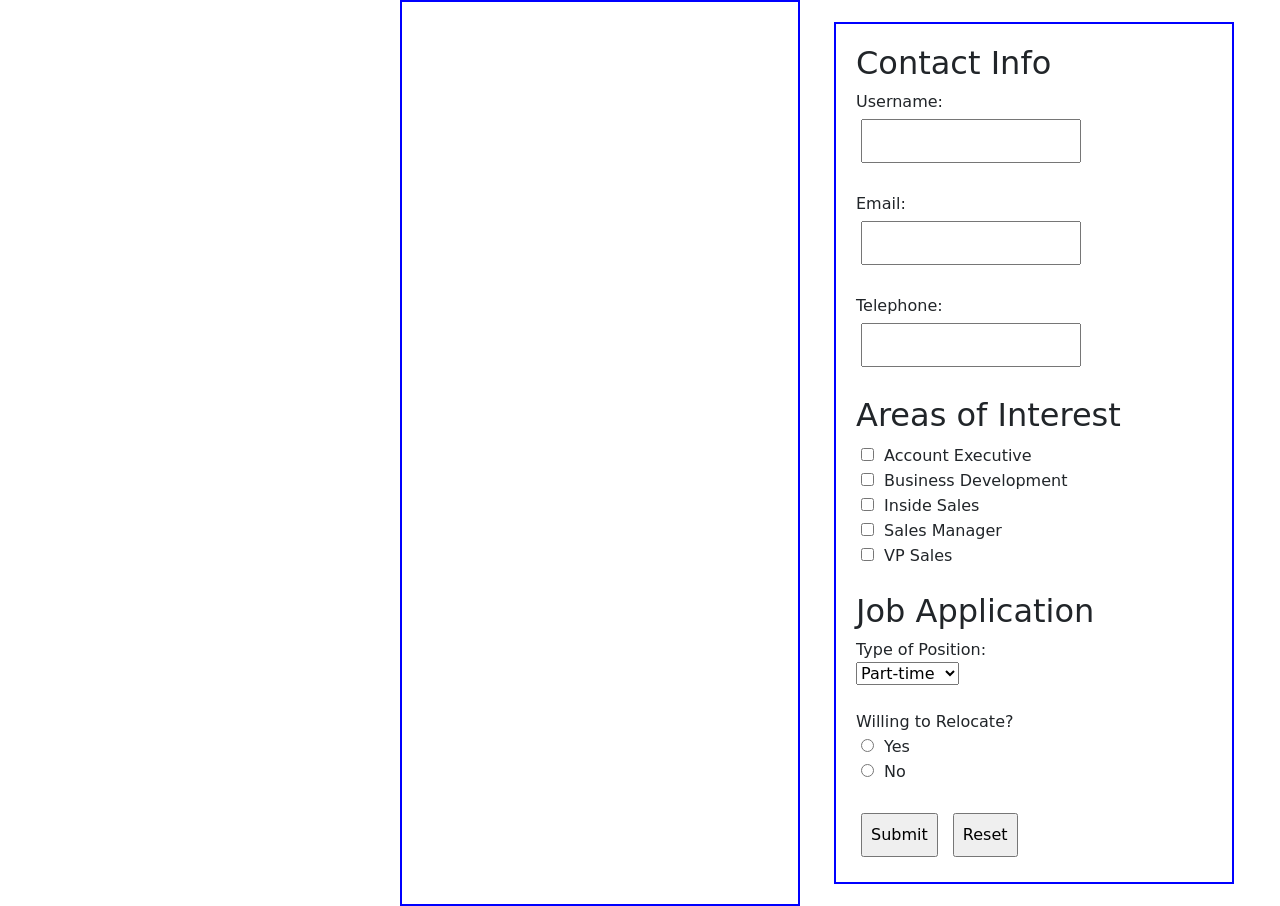
<file: index.html>
<!DOCTYPE html>
<html>

<head>

<fieldset>
  
<title>My Website</title>

<link href="https://cdn.jsdelivr.net/npm/bootstrap@5.3.0/dist/css/bootstrap.min.css" rel="stylesheet">
<link rel="stylesheet" href="styles.css">

  
<script>

function validateForm(){

let name= document.getElementById("fullname").value;
let email= document.getElementById("email").value;
let telephone= document.getElementById("telephone").value;

if(name === "" || email === "" || telephone === ""){
alert("Please fill in all required fields");
return false;
}

return true;

}

</script>

</head>

<body>

<div class="container">

<form>
<fieldset>
<h2>Contact Info</h2>


  Username:<br>
<input type="text" name="username"><br><br>

Email:<br>
<input type="text" name="email"><br><br>

Telephone:<br>
<input type="text" name="telephone"><br><br>


  
  <h2>Areas of Interest</h2>


  <input type="checkbox" name="interest" value="Account Executive"> Account Executive <br>

<input type="checkbox" name="interest" value="Business Development"> Business Development <br>

<input type="checkbox" name="interest" value="Inside Sales"> Inside Sales <br>

<input type="checkbox" name="interest" value="Sales Manager"> Sales Manager <br>

<input type="checkbox" name="interest" value="VP Sales"> VP Sales <br><br>


  <h2>Job Application</h2>

<!-- Drop-down list -->
<label>Type of Position:</label><br>
<select name="position">
<option value="parttime">Part-time</option>
<option value="fulltime">Full-time</option>
<option value="contract">Contract</option>
<option value="internship">Internship</option>
</select>

<br><br>

<!-- Radio buttons -->
<label>Willing to Relocate?</label><br>

<input type="radio" name="relocate" value="yes"> Yes<br>
<input type="radio" name="relocate" value="no"> No<br>

<br>

<!-- Buttons -->
<input type="submit" value="Submit">
<input type="reset" value="Reset">


</fieldset>
  
  






  
</form>


</body>
</html>
</file>
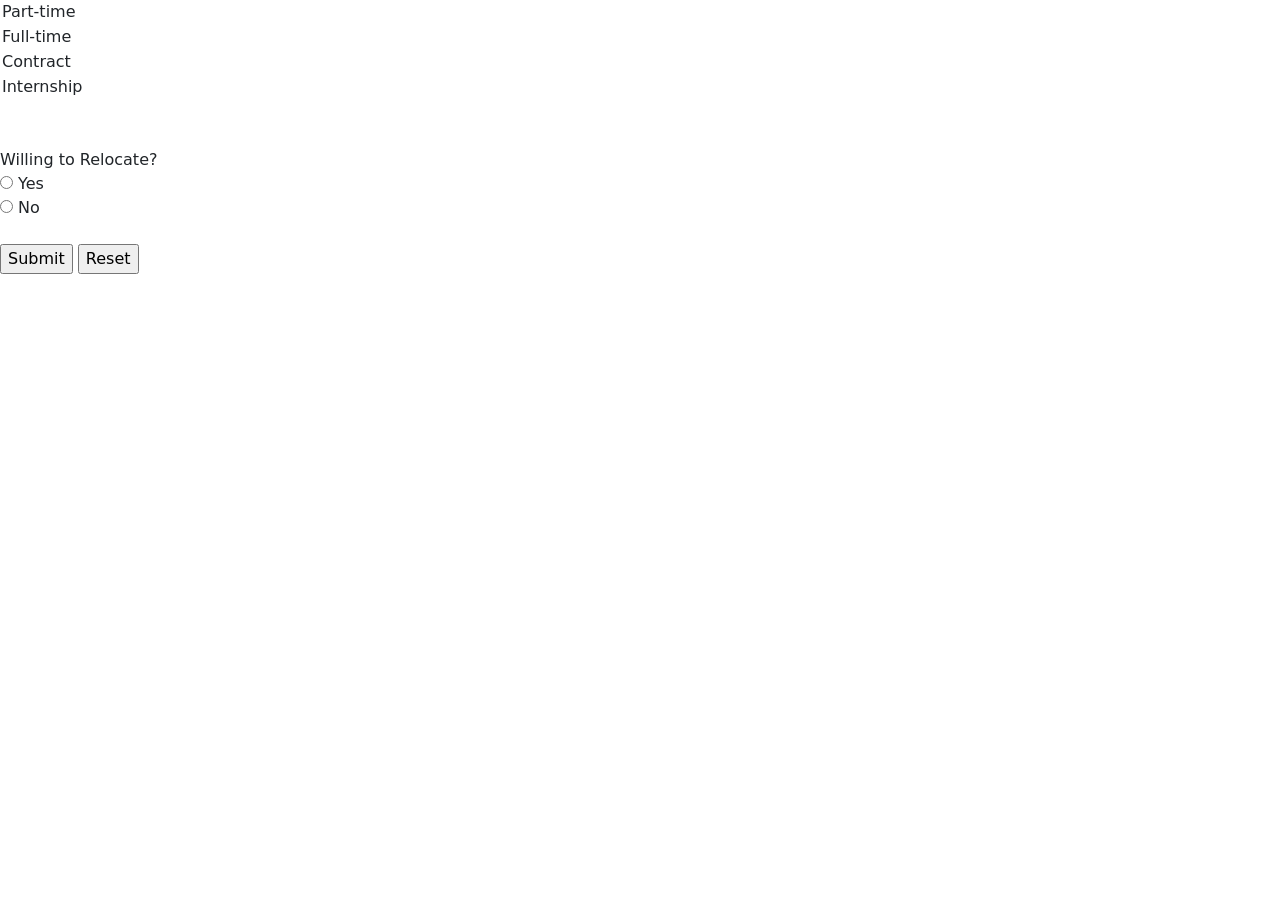
<file: additional controls.html>
<!DOCTYPE html>
<html>
<head>
<title>Additional Controls</title>

  <link href="https://cdn.jsdelivr.net/npm/bootstrap@5.3.0/dist/css/bootstrap.min.css" rel="stylesheet">
  <link rel="stylesheet" href="styles.css>


</head>

<body>

<form>

<fieldset>
<h2>Job Application</h2>

<!-- Drop-down list -->
<label>Type of Position:</label><br>
<select name="position">
<option value="parttime">Part-time</option>
<option value="fulltime">Full-time</option>
<option value="contract">Contract</option>
<option value="internship">Internship</option>
</select>

<br><br>

<!-- Radio buttons -->
<label>Willing to Relocate?</label><br>

<input type="radio" name="relocate" value="yes"> Yes<br>
<input type="radio" name="relocate" value="no"> No<br>

<br>

<!-- Buttons -->
<input type="submit" value="Submit">
<input type="reset" value="Reset">

</fieldset>

</form>

</body>
</html>
</file>
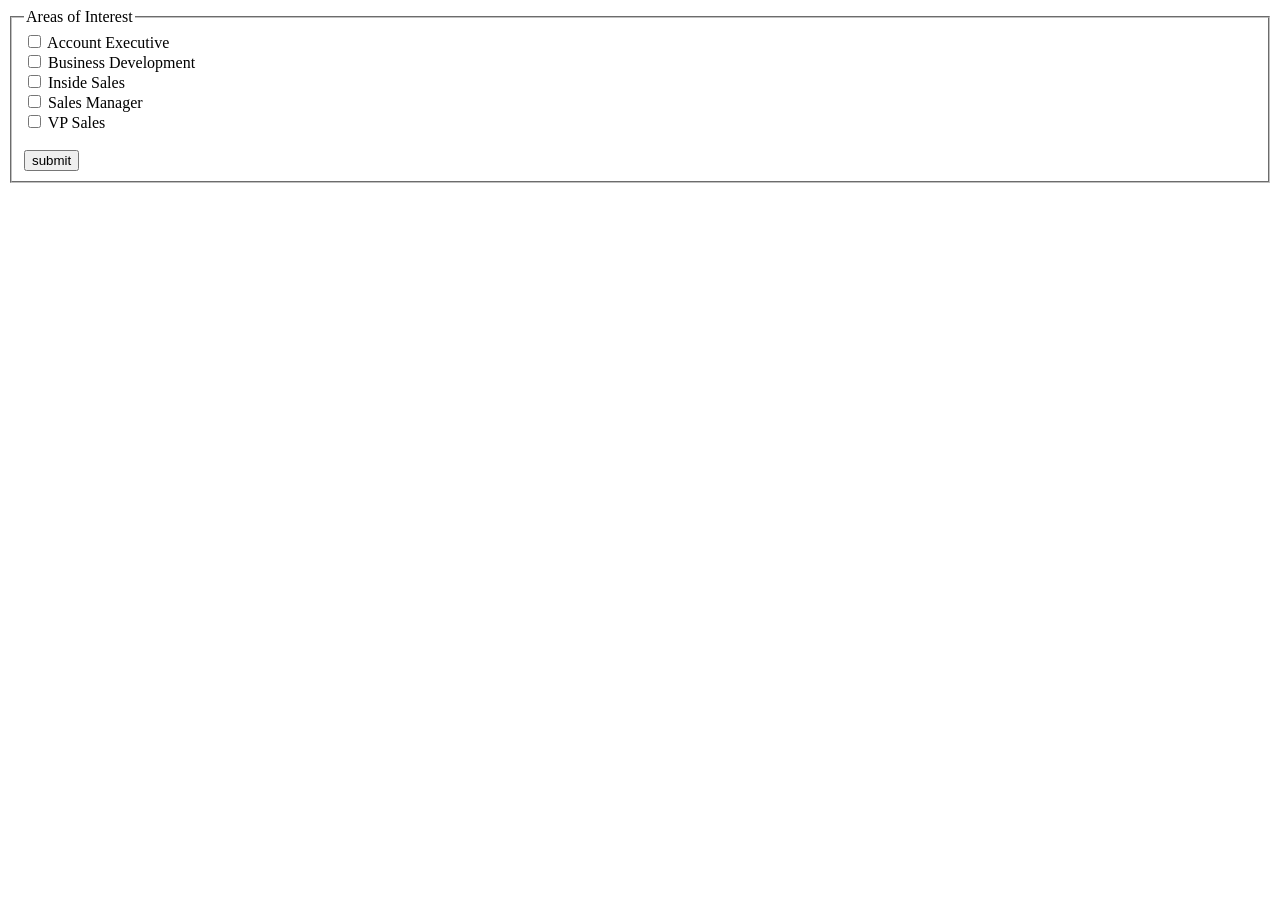
<file: checkbox.html>
<!DOCTYPE html>
<html>
<head>
    <title>Areas of Interest</title>
</head>

<body>

<form>

<fieldset>
<legend>Areas of Interest</legend>

<input type="checkbox" name="interest" value="Account Executive"> Account Executive <br>

<input type="checkbox" name="interest" value="Business Development"> Business Development <br>

<input type="checkbox" name="interest" value="Inside Sales"> Inside Sales <br>

<input type="checkbox" name="interest" value="Sales Manager"> Sales Manager <br>

<input type="checkbox" name="interest" value="VP Sales"> VP Sales <br><br>

<input type="submit" value="submit">

</fieldset>

</form>

</body>
</html>
</file>
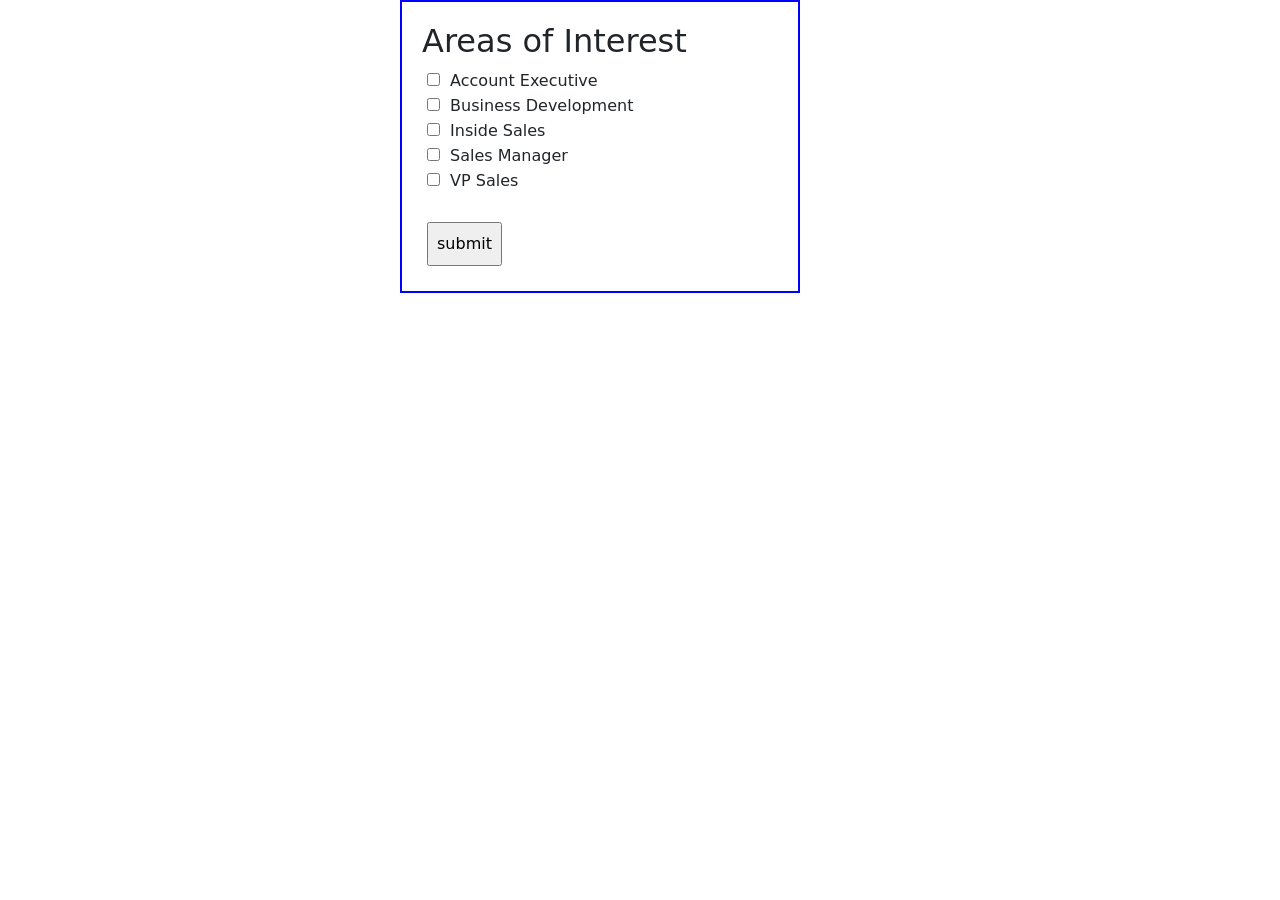
<file: checkboxes.html>
<!DOCTYPE html>
<html>
<head>
    <title>Areas of Interest</title>
    
    <link href="https://cdn.jsdelivr.net/npm/bootstrap@5.3.0/dist/css/bootstrap.min.css" rel="stylesheet">
    <link rel="stylesheet" href="styles.css">

</head>

<body>

<form>

<fieldset>
<h2>Areas of Interest</h2>

<input type="checkbox" name="interest" value="Account Executive"> Account Executive <br>

<input type="checkbox" name="interest" value="Business Development"> Business Development <br>

<input type="checkbox" name="interest" value="Inside Sales"> Inside Sales <br>

<input type="checkbox" name="interest" value="Sales Manager"> Sales Manager <br>

<input type="checkbox" name="interest" value="VP Sales"> VP Sales <br><br>

<input type="submit" value="submit">

</fieldset>

</form>

</body>
</html>
</file>
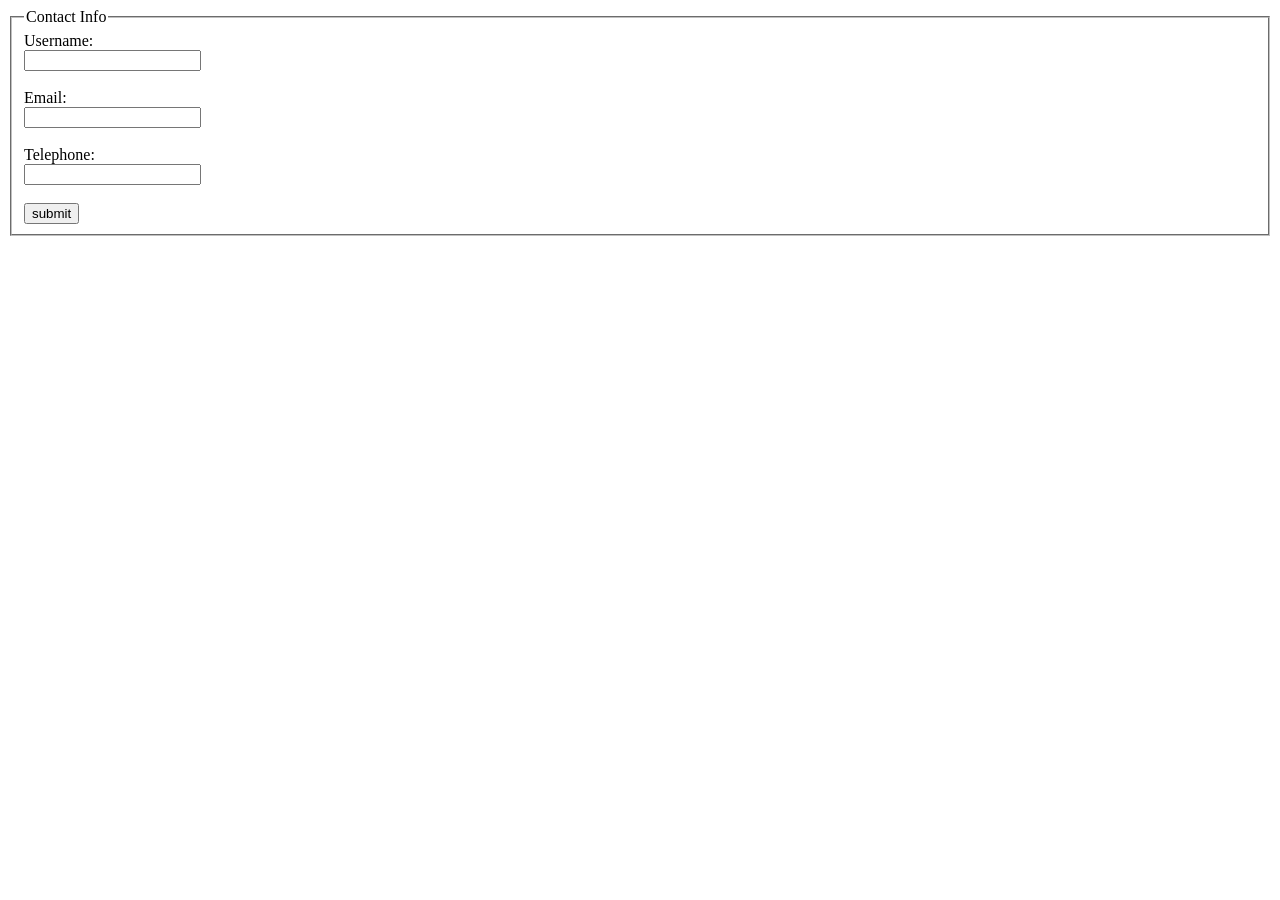
<file: contact form.html>
<!DOCTYPE html>
<html>
<head>
    <title>Contact Form</title>
</head>

<body>

<form>

<fieldset>
<legend>Contact Info</legend>

Username:<br>
<input type="text" name="username"><br><br>

Email:<br>
<input type="text" name="email"><br><br>

Telephone:<br>
<input type="text" name="telephone"><br><br>

<input type="submit" value="submit">

</fieldset>

</form>

</body>
</html>
</file>
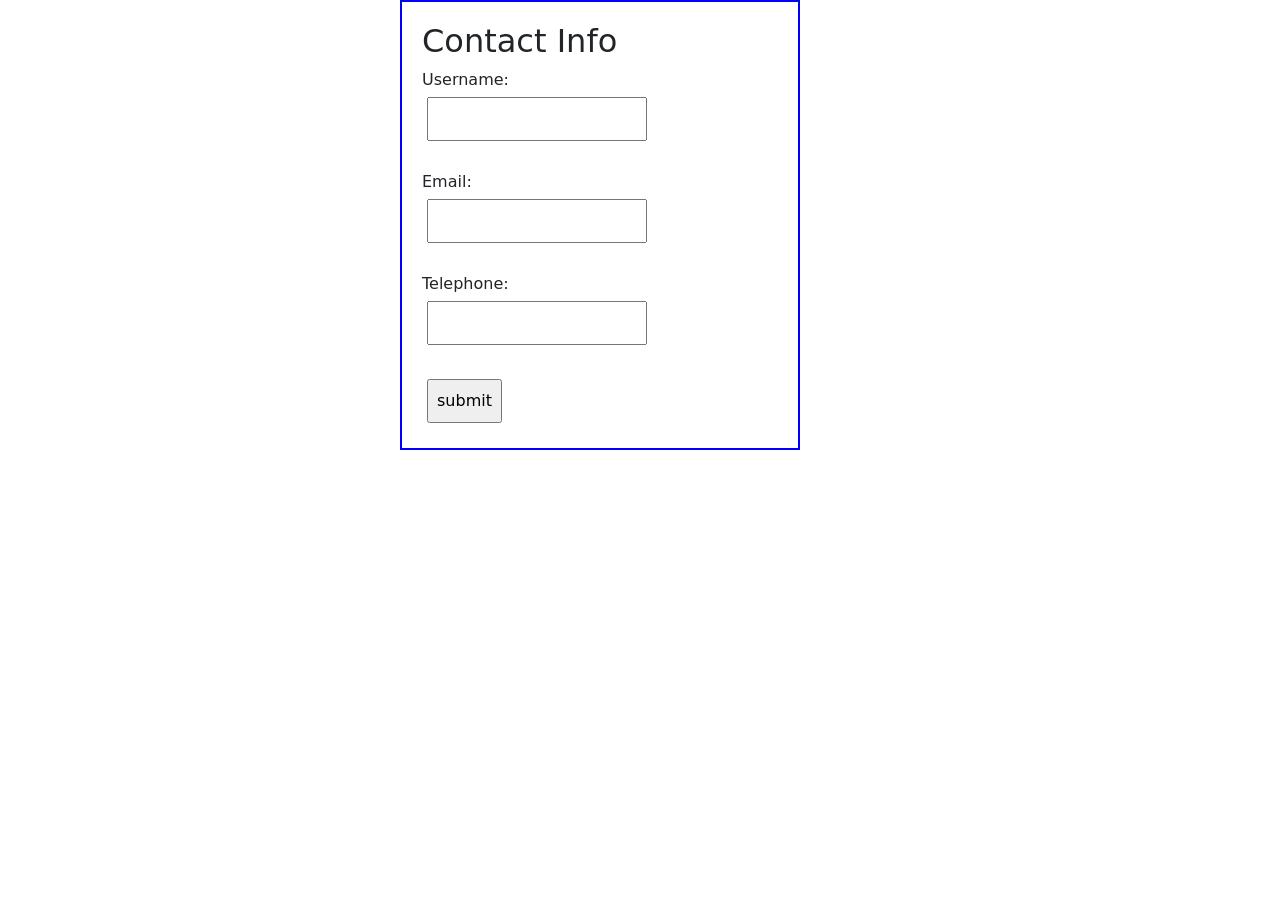
<file: contact.html>
<!DOCTYPE html>
<html>
<head>
    <title>Contact Form</title>
    
   <link href="https://cdn.jsdelivr.net/npm/bootstrap@5.3.0/dist/css/bootstrap.min.css" rel="stylesheet">
   <link rel="stylesheet" href="styles.css">

</head>

<body>

<form>

<fieldset>
<h2>Contact Info</h2>

Username:<br>
<input type="text" name="username"><br><br>

Email:<br>
<input type="text" name="email"><br><br>

Telephone:<br>
<input type="text" name="telephone"><br><br>

<input type="submit" value="submit">

</fieldset>

</form>

</body>
</html>
</file>
<file: styles.css>
<style>

<head>

<title>Contact Form</title>

<link href="https://cdn.jsdelivr.net/npm/bootstrap@5.3.0/dist/css/bootstrap.min.css" rel="stylesheet">

<link rel="stylesheet" href="styles.css">


body{
background-color:#f5f5f5;
font-family:Arial;
}

fieldset{
text-align:mx-auto;
border:2px solid blue;
padding:20px;
width:400px;
margin-left:400px;
}

legend{
color:blue;
font-weight:bold;
}

input{
margin:5px;
padding:8px;
}

</style>

</head>

<body>

<form>

<div class="mb-3">
<label class="form-label">Email address</label>
<input type="email" class="form-control">
</div>

<div class="mb-3">
<label class="form-label">Password</label>
<input type="password" class="form-control">
</div>

<button class="btn btn-primary">Submit</button>

<fieldset>

<h2>Contact Info</h2>

Username:<br>
<input type="text"><br>

Email:<br>
<input type="text"><br>

Telephone:<br>
<input type="text"><br><br>

<input type="submit" value="Submit">





</fieldset>

</form>

</body>

</html>
</file>
